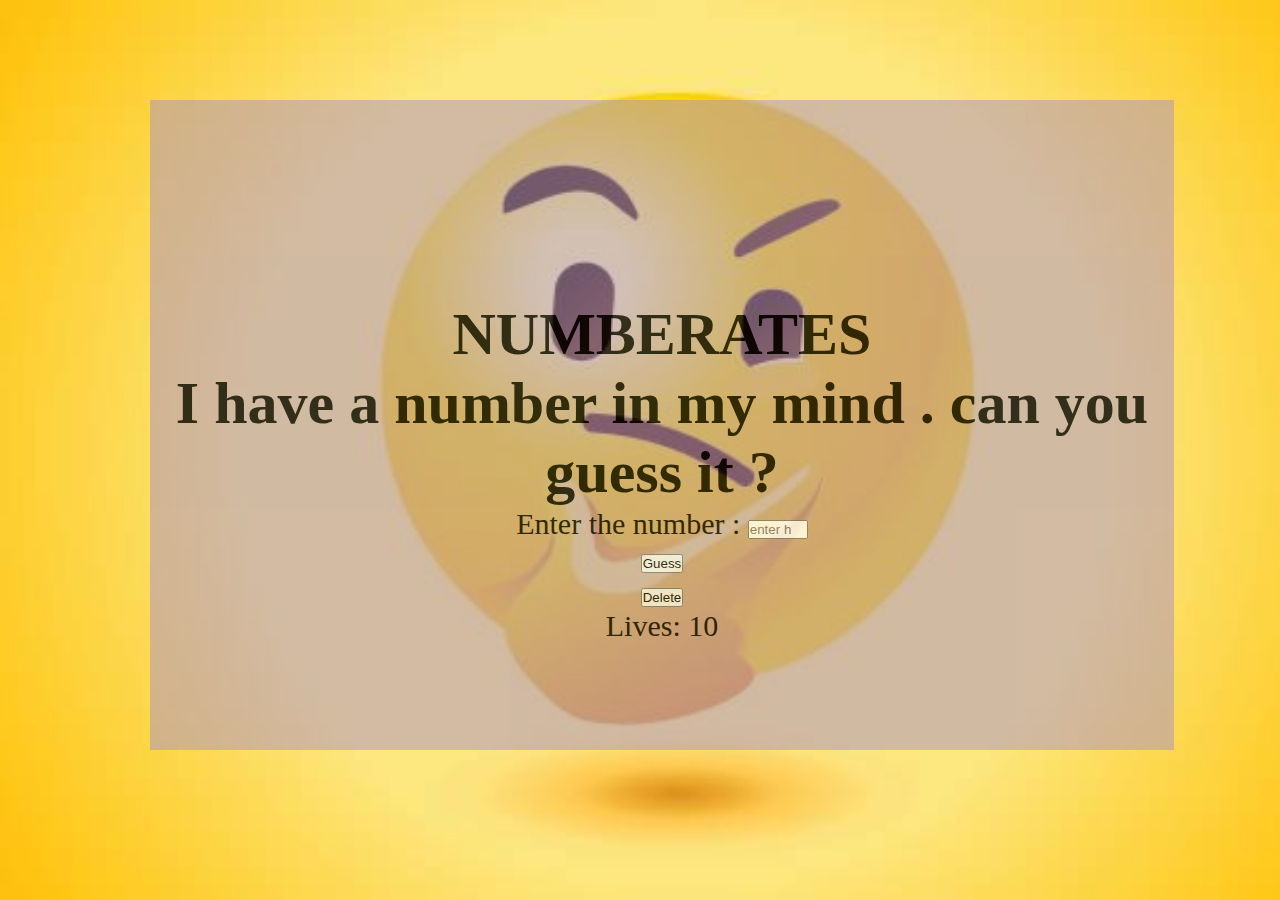
<file: index.html>
<!DOCTYPE html>
<html lang="en">
<head>
    <meta charset="UTF-8">
    <meta http-equiv="X-UA-Compatible" content="IE=edge">
    <meta name="viewport" content="width=device-width, initial-scale=1.0">
    <title>guess the number</title>
    <link rel="stylesheet" href="style.css">
</head>
<body>
    <div class="container">
     <div id="BG">
        <h1 id="title"> NUMBERATES</h1>
        <h1 id="heading"> I have a number in my mind . can you guess it ?</h1>
        <div class="input-container">
            <label for="text" id="textLabel"> Enter the number :</label>
            <input type="number" name="" id="textBox" min="0" max="100" placeholder="enter here..."><br>
            <button type="submit" id="checkButton" width="80px" height="20px">Guess
            </button><br>
            <button type="reset" id="clearbtn">
                Delete
            </button>
        </div>
            <label id="attemptsLabel">
                Lives: <span id="yyy"> 10</span>
                </label>
            <div id="msg"> <br><br>   </div>
        </div>  
    </div> 
</body>
<script src="./app.js"></script>
</html>
</file>
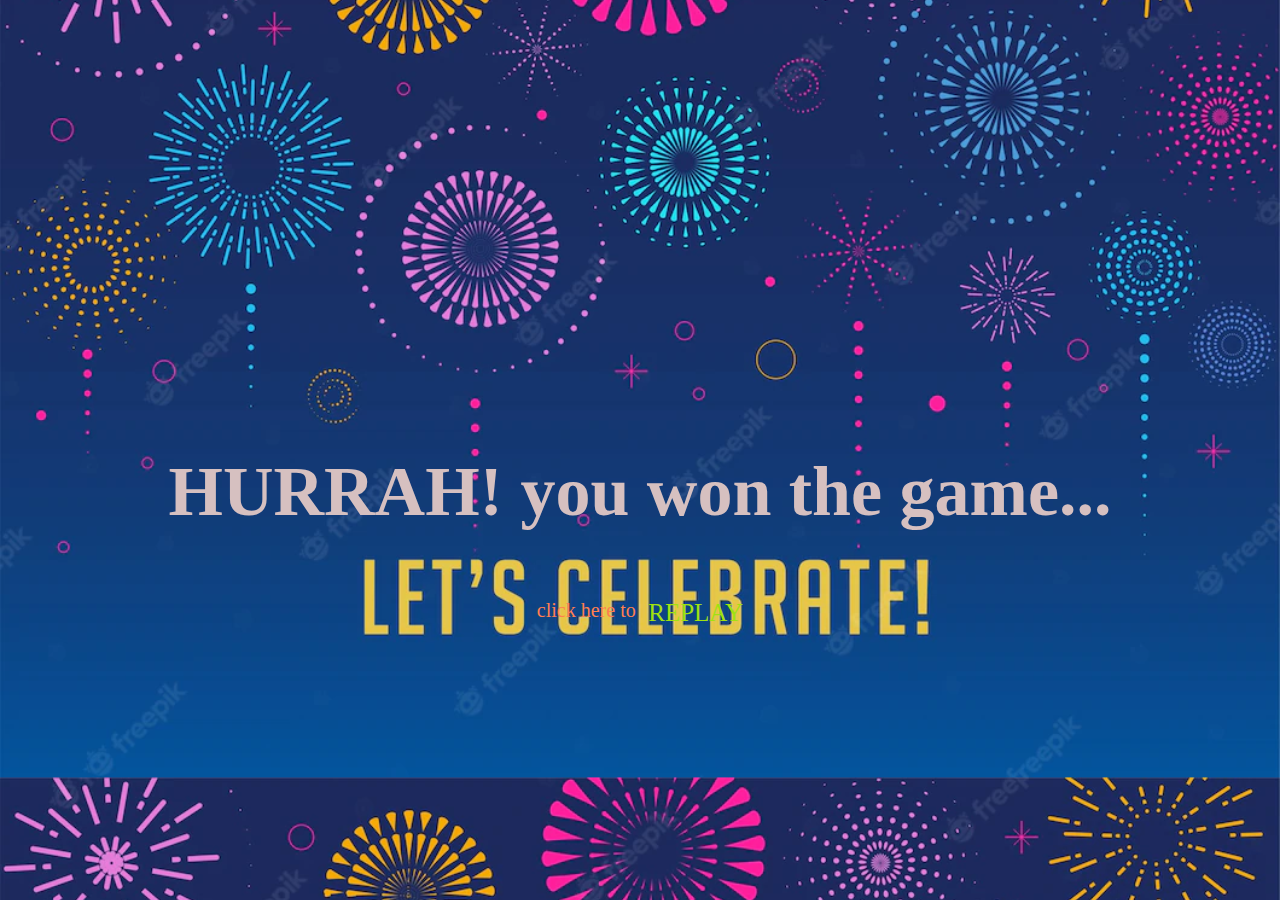
<file: win.html>
<!DOCTYPE html>
<html lang="en">
<head>
    <meta charset="UTF-8">
    <meta http-equiv="X-UA-Compatible" content="IE=edge">
    <meta name="viewport" content="width=device-width, initial-scale=1.0">
    <title>win</title>
</head>
<body>
    <style>
        body{
           background: url(assets/fireworks-celebration-background-winner-victory-poster-banner_331172-38.webp);
          
           background-size:cover ; 
           background-position-y:-150px ;

}
        div{
            display: flex;
            justify-content: center;
            margin-top: 45vh;
            font-size: 35px;
            color: rgb(214, 192, 192);
        }
        p{
            display: flex;
            justify-content: center;
            font-size: 20px;
            color: coral;
        }
        a{
            text-decoration: none;
            font-size: 25px;
            color: rgb(160, 226, 16);
        }
    </style>
  <div> <h1> HURRAH! you won the game...</h1> </div>
  <p> click here to <a href="index.html"> &nbsp; REPLAY</a></p>
</body>
</html>
</file>
<file: style.css>
*{
    padding: 0;
    margin: 0;
}
body{
    background: url(assets/istockphoto-924215138-612x612.jpg);
    background-size: cover;

    width: 100vw;
    height: 100vh;
}
.container{
    position: absolute;
    background-color: rgba(172, 147, 193, 0.663);
    font-size: 30px;
    display: flex;
    justify-content: center;
    padding-top: 200px;
    text-align: center;
    width: 80vw;
    height: 50vh;
    margin-top: 100px;
    margin-left: 150px;
    opacity: .8;
}
#input-no{
    width: 100px;
    height: 30px;
    text-align: center;
}
/* .BG{
    
    
} */
</file>
